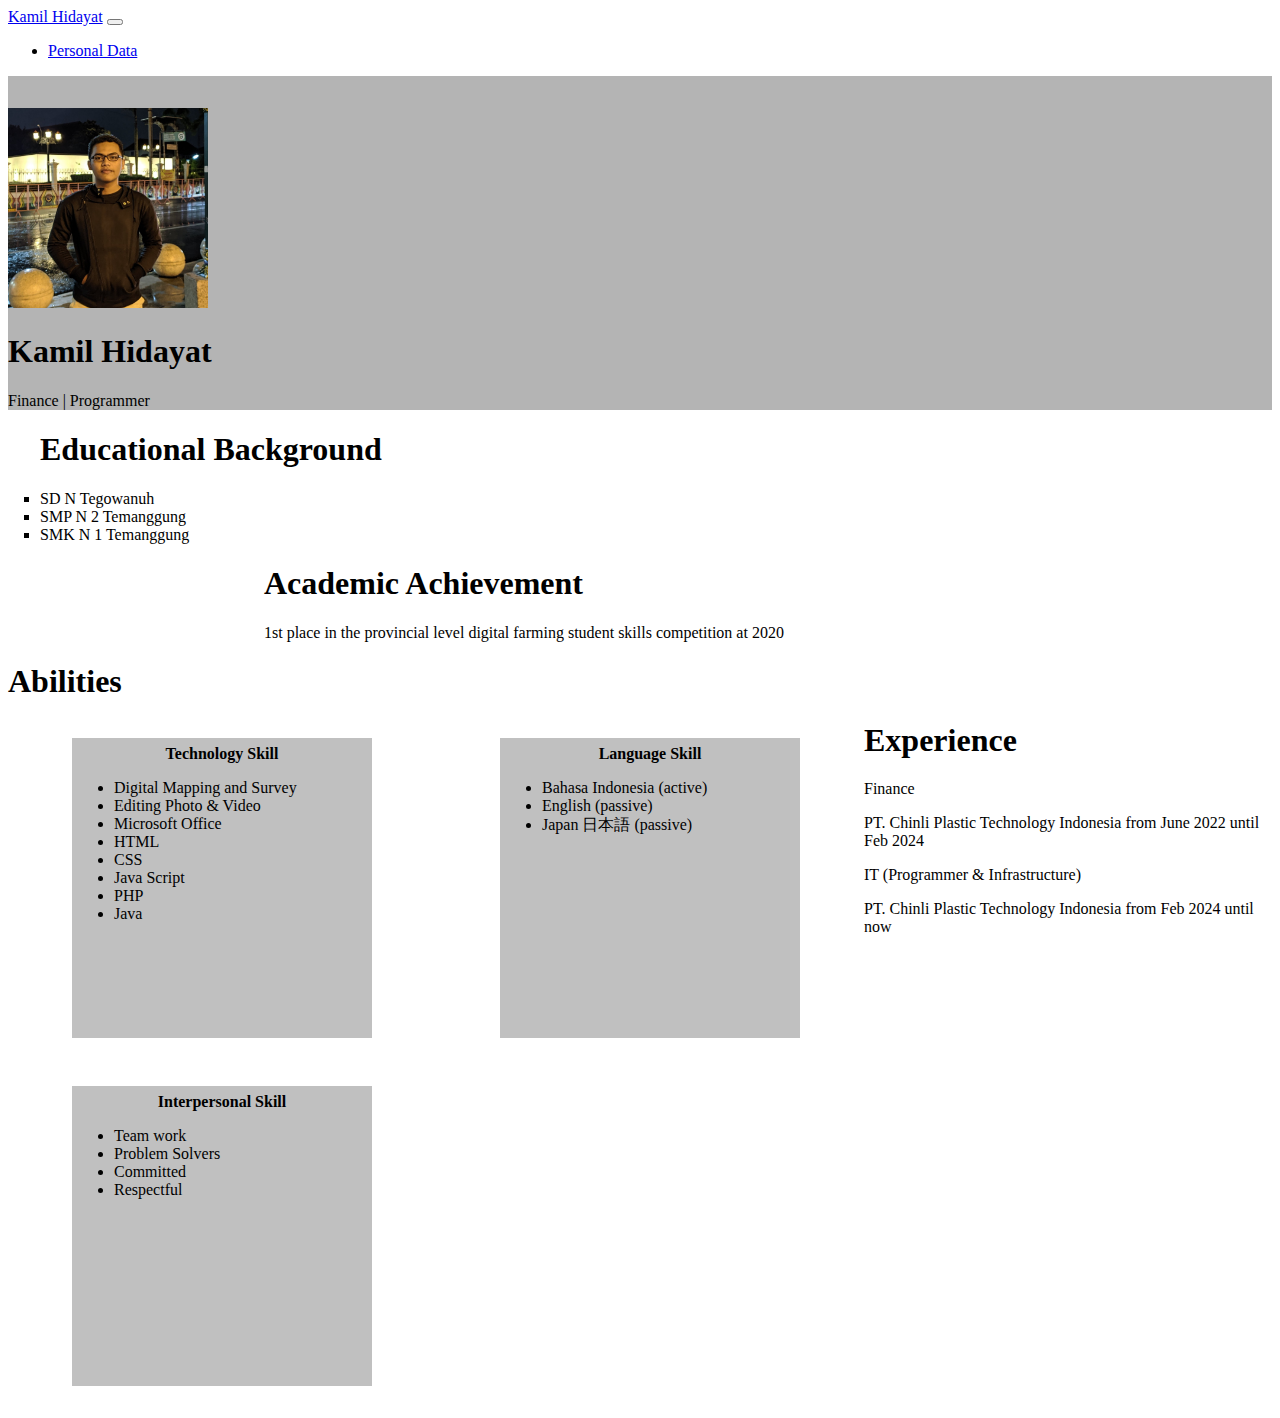
<file: index.html>
<!DOCTYPE html>
<html lang="en">

<head>
    <meta charset="utf-8" />
    <meta name="viewport" content="width=device-width, initial-scale=1" />
    <link href="https://cdn.jsdelivr.net/npm/bootstrap@5.0.0-beta3/dist/css/bootstrap.min.css" rel="stylesheet" integrity="sha384-eOJMYsd53ii+scO/bJGFsiCZc+5NDVN2yr8+0RDqr0Ql0h+rP48ckxlpbzKgwra6" crossorigin="anonymous" />
    <link rel="stylesheet" href="style.css" />
    <title>Kamil Hidayat</title>
</head>

<body>
    <!--Navbar-->
    <nav class="navbar navbar-expand-lg navbar-dark bg-secondary">
        <div class="container">
            <a class="navbar-brand active" aria-current="page" href="index.html">Kamil Hidayat</a>
            <button class="navbar-toggler" type="button" data-bs-toggle="collapse" data-bs-target="#navbarNav" aria-controls="navbarNav" aria-expanded="false" aria-label="Toggle navigation">
          <span class="navbar-toggler-icon"></span>
        </button>
            <div class="collapse navbar-collapse" id="navbarNav">
                <ul class="navbar-nav ms-auto">
                    <li class="nav-item">
                        <a class="nav-link" href="personal.html">Personal Data</a>
                    </li>
                </ul>
            </div>
        </div>
    </nav>
    <!--end navbar-->
    <!-- jumbotron -->
    <div class="countainer jumbotron overflow-hidden">
        <div class="text-center">
            <img src="kamil.jpg" alt="Kamil" width="200" class="rounded-circle img-thumbnail" />
            <h1 class="display-4">Kamil Hidayat</h1>
            <p class="lead">Finance | Programmer</p>
        </div>
    </div>
    <!-- akhir jumbotron -->
    <script src="https://cdn.jsdelivr.net/npm/bootstrap@5.0.0-beta3/dist/js/bootstrap.bundle.min.js" integrity="sha384-JEW9xMcG8R+pH31jmWH6WWP0WintQrMb4s7ZOdauHnUtxwoG2vI5DkLtS3qm9Ekf" crossorigin="anonymous"></script>
    <!--cerita-->
    <!--isi-->
    <div class="d-flex overflow-hidden">
        <div class="edukasi">
            <h1>Educational Background</h1>
            <li>SD N Tegowanuh</li>
            <li>SMP N 2 Temanggung</li>
            <li>SMK N 1 Temanggung</li>
        </div>
        <div class="achievment">
            <h1>Academic Achievement</h1>
            <p>1st place in the provincial level digital farming student skills competition at 2020</p>
        </div>
    </div>
    <div class="m-3 col sticky-md-top">
        <h1>Abilities</h1>
        <div class="column border border-white">
            <h4>Technology Skill</h4>
            <div class="skills">
                <ul>
                    <li>Digital Mapping and Survey</li>
                    <li>Editing Photo & Video</li>
                    <li>Microsoft Office</li>
                    <li>HTML</li>
                    <li>CSS</li>
                    <li>Java Script</li>
                    <li>PHP</li>
                    <li>Java</li>
                </ul>
            </div>
        </div>
        <div class="column border border-white">
            <h4>Language Skill</h4>
            <div class="skills">
                <ul>
                    <li>Bahasa Indonesia (active)</li>
                    <li>English (passive)</li>
                    <li>Japan 日本語 (passive)</li>
                </ul>
            </div>
        </div>
        <div class="column border border-white">
            <h4>Interpersonal Skill</h4>
            <div class="skills">
                <ul>
                    <li>Team work</li>
                    <li>Problem Solvers</li>
                    <li>Committed</li>
                    <li>Respectful</li>
                </ul>
            </div>
        </div>     
    </div>
    <div class="sticky-md-top">
        <div class="Experience">
            <h1>Experience</h1>
            <p>Finance<p>
            <p>PT. Chinli Plastic Technology Indonesia from June 2022 until Feb 2024</p>
         </div>
        <div class="Experience">
            <p>IT (Programmer & Infrastructure)<p>
            <p>PT. Chinli Plastic Technology Indonesia from Feb 2024 until now</p>
         </div>
    </div>
</body>

</html>
</file>
<file: style.css>
* {
    box-sizing: border-box;
}

.jumbotron {
    padding-top: 2rem;
    background-color: rgb(180, 180, 180);
}

.skill {
    margin: 2rem;
    align-items: center;
    list-style-type: square;
}

.edukasi {
    margin-left: 2rem;
    align-items: center;
    list-style-type: square;
}

.achievment {
    margin-left: 16rem;
}

.skills {
    padding: 0;
    margin: 0;
}

.column {
    margin-top: 1rem;
    margin-left: 4rem;
    margin-right: 4rem;
    margin-bottom: 2rem;
    float: left;
    width: 300px;
    padding: 2px;
    height: 300px;
    background-color: rgb(192, 192, 192);
}

.column:hover {
    transform: scale(1.15);
    transition: all ease 0.3s;
}

.column h4 {
    text-align: center;
    margin: 5px;
}

.subs {
    list-style-type: square;
}

@media screen and (max-width: 960px) {
    .column {
        margin: 2rem;
        padding: 3px;
        border: honeydew;
    }
    .column:hover {
        transform: scale(1.075);
        transition: all ease 0.3s;
    }
    .skill {
        margin: 1.5rem;
    }
    .edukasi {
        margin: 1.5rem;
    }
    .achievment {
        margin-top: 1.5rem;
        margin-left: 0;
    }
}

.aka {
    color: black;
}

@media screen and (device-width: 360px) and (device-height: 640px) and (-webkit-device-pixel-ratio: 3) {
    .edukasi {
        margin: 0.5rem;
    }
    .achievment {
        margin-left: 0;
        margin-top: 0.5rem;
    }
    .column {
        margin: 1rem;
    }
    .column:hover {
        transform: scale(1.05);
        transition: all ease 0.3s;
    }
}
</file>
